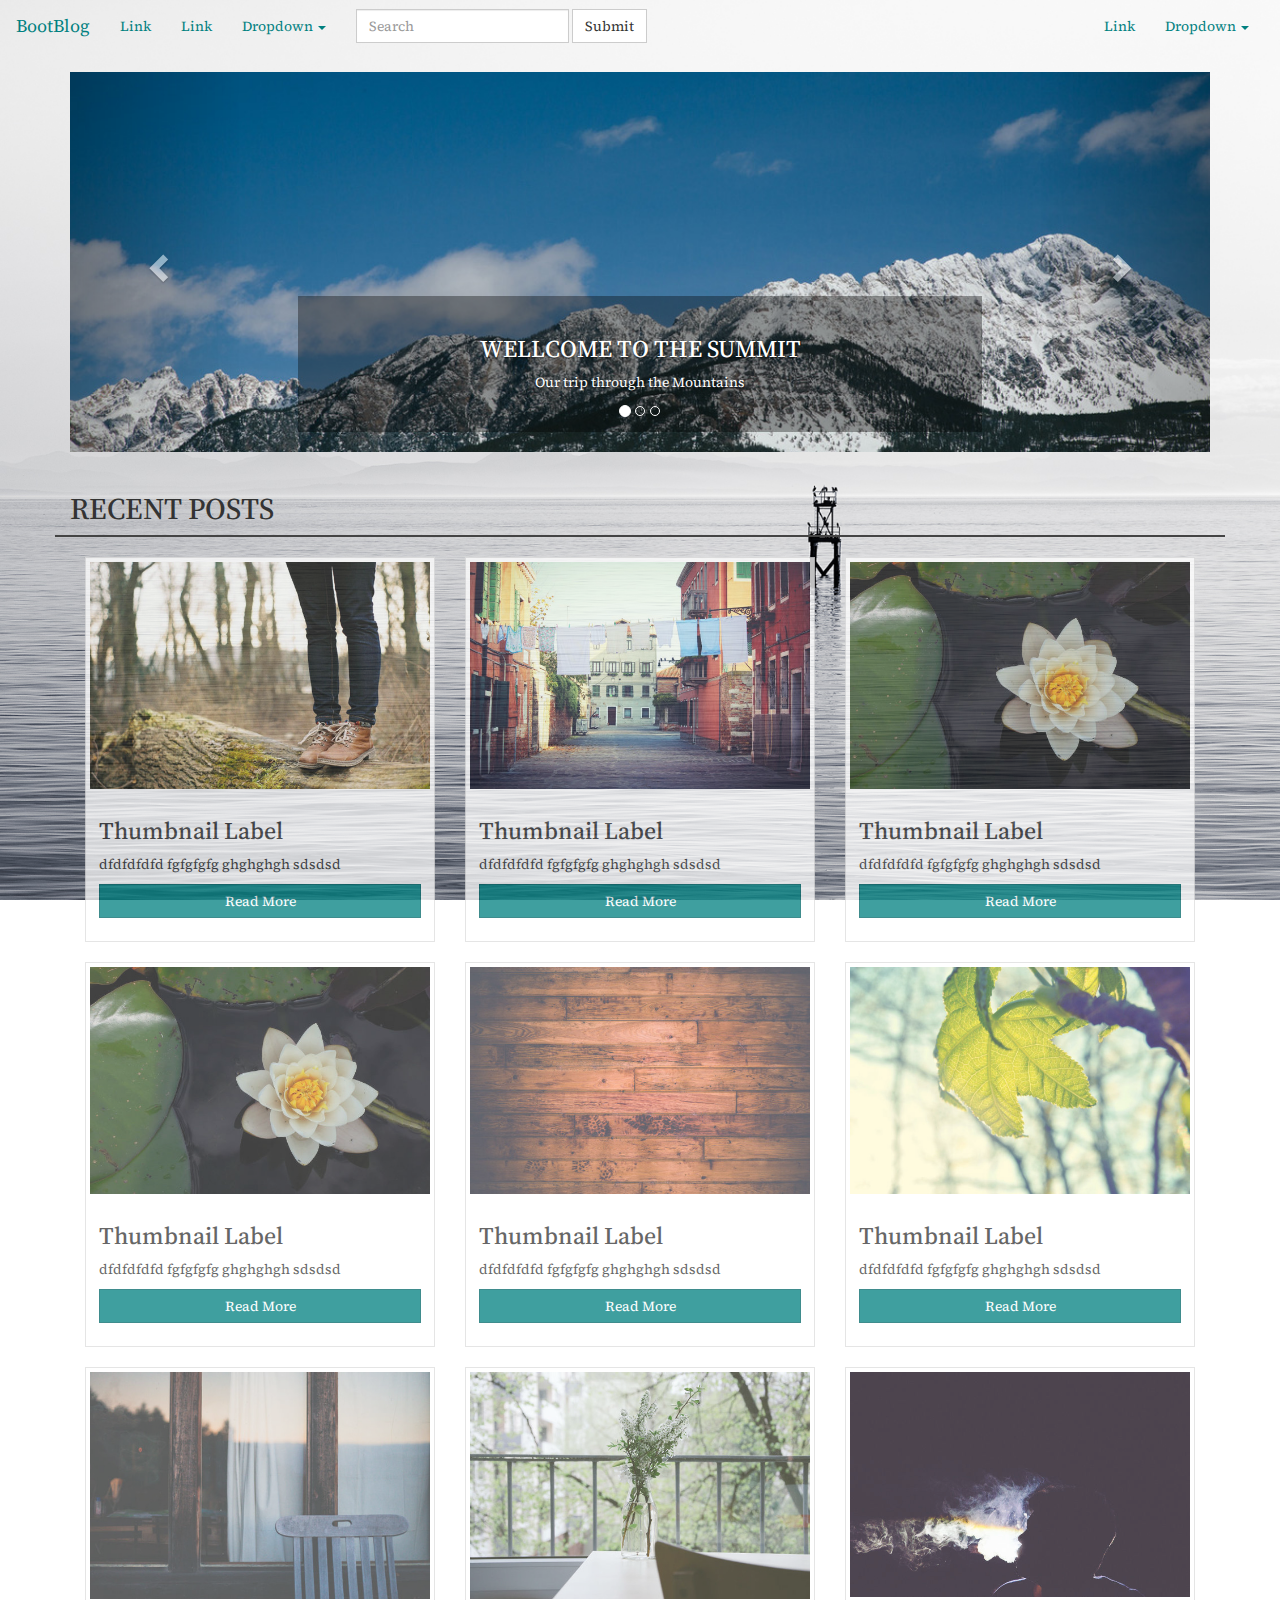
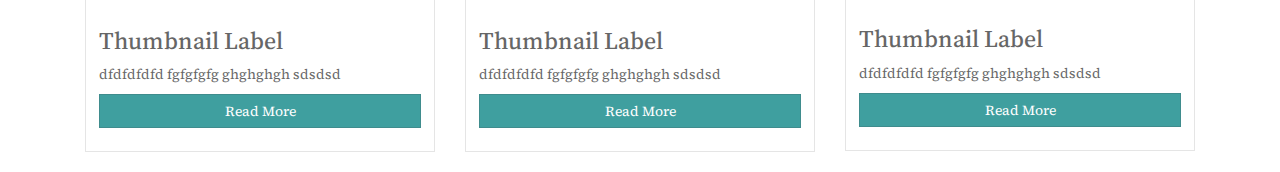
<file: index.html>
<!doctype html>
<html class="no-js" lang="">
    <head>
        <meta charset="utf-8">
        <meta http-equiv="X-UA-Compatible" content="IE=edge,chrome=1">
        <title></title>
        <meta name="description" content="">
        <meta name="viewport" content="width=device-width, initial-scale=1">
        <link rel="apple-touch-icon" href="apple-touch-icon.png">

        <link rel="stylesheet" href="css/bootstrap.css">
        <link rel="stylesheet" href="css/main.css">
        <link href="https://fonts.googleapis.com/css?family=Source+Serif+Pro" rel="stylesheet">
        <script src="js/vendor/modernizr-2.8.3.min.js"></script>
    </head>
    <body>
        <!--[if lt IE 8]>
            <p class="browserupgrade">You are using an <strong>outdated</strong> browser. Please <a href="http://browsehappy.com/">upgrade your browser</a> to improve your experience.</p>
        <![endif]-->

        <nav class="navbar  navbar-inverse-bg navbar-inverse-border navbar-inverse-link-hover-bg">
  <div class="container-fluid">
    <!-- Brand and toggle get grouped for better mobile display -->
    <div class="navbar-header">
      <button type="button" class="navbar-toggle collapsed" data-toggle="collapse" data-target="#bs-example-navbar-collapse-1" aria-expanded="false">
        <span class="sr-only">Toggle navigation</span>
        <span class="icon-bar"></span>
        <span class="icon-bar"></span>
        <span class="icon-bar"></span>
      </button>
      <a class="navbar-brand" href="#">BootBlog</a>
    </div>

    <!-- Collect the nav links, forms, and other content for toggling -->
    <div class="collapse navbar-collapse" id="bs-example-navbar-collapse-1">
      <ul class="nav navbar-nav">
        <li class="active"><a href="#">Link <span class="sr-only">(current)</span></a></li>
        <li><a href="#">Link</a></li>
        <li class="dropdown">
          <a href="#" class="dropdown-toggle" data-toggle="dropdown" role="button" aria-haspopup="true" aria-expanded="false">Dropdown <span class="caret"></span></a>
          <ul class="dropdown-menu">
            <li><a href="#">Action</a></li>
            <li><a href="#">Another action</a></li>
            <li><a href="#">Something else here</a></li>
            <li role="separator" class="divider"></li>
            <li><a href="#">Separated link</a></li>
            <li role="separator" class="divider"></li>
            <li><a href="#">One more separated link</a></li>
          </ul>
        </li>
      </ul>
      <form class="navbar-form navbar-left">
        <div class="form-group">
          <input type="text" class="form-control" placeholder="Search">
        </div>
        <button type="submit" class="btn btn-default">Submit</button>
      </form>
      <ul class="nav navbar-nav navbar-right">
        <li><a href="#">Link</a></li>
        <li class="dropdown">
          <a href="#" class="dropdown-toggle" data-toggle="dropdown" role="button" aria-haspopup="true" aria-expanded="false">Dropdown <span class="caret"></span></a>
          <ul class="dropdown-menu">
            <li><a href="#">Action</a></li>
            <li><a href="#">Another action</a></li>
            <li><a href="#">Something else here</a></li>
            <li role="separator" class="divider"></li>
            <li><a href="#">Separated link</a></li>
          </ul>
        </li>
      </ul>
    </div><!-- /.navbar-collapse -->
  </div><!-- /.container-fluid -->
</nav>

<div class="container content-wrap">
  <div class="hero">
  <div id="carousel-example-generic" class="carousel slide" data-ride="carousel">
    <!-- Indicators -->
    <ol class="carousel-indicators">
      <li data-target="#carousel-example-generic" data-slide-to="0" class="active"></li>
      <li data-target="#carousel-example-generic" data-slide-to="1"></li>
      <li data-target="#carousel-example-generic" data-slide-to="2"></li>
    </ol>

    <!-- Wrapper for slides -->
    <div class="carousel-inner" role="listbox">
    <div class="item active">
        <img src="img/slide-1.jpg" alt="">
        <div class="carousel-caption">
          <h3>Wellcome to the Summit</h3>
          <p>Our trip through the Mountains</p>
        </div>
    </div>

    <div class="item">
      <img src="img/slide-2.jpg" alt="">
      <div class="carousel-caption">
        <h3>City Living</h3>
        <p>On a budget</p>
      </div>
    </div>

    <div class="item">
      <img src="img/slide-3.jpg" alt="">
      <div class="carousel-caption">
        <h3>This is a weather</h3>
        <p>Our hunter through the Mountains</p>
      </div>
    </div>
    </div>

    <!-- Controls -->
    <a class="left carousel-control" href="#carousel-example-generic" role="button" data-slide="prev">
      <span class="glyphicon glyphicon-chevron-left" aria-hidden="true"></span>
      <span class="sr-only">Previous</span>
    </a>
    <a class="right carousel-control" href="#carousel-example-generic" role="button" data-slide="next">
      <span class="glyphicon glyphicon-chevron-right" aria-hidden="true"></span>
      <span class="sr-only">Next</span>
    </a>
  </div>
</div> <!-- end hero-->

<div class = "row">
  <div class="page-header">
    <h2>Recent Posts</h2>
  </div>
</div>

<div class="col-sm-6 col-md-4">
  <div class="thumbnail">
    <img src="img/b1.jpg" alt="...">
    <div class="caption">
      <h3>Thumbnail label</h3>
      <p>dfdfdfdfd fgfgfgfg ghghghgh sdsdsd</p>
      <p><a href="#" class="btn btn-primary btn-block" role="button">Read More</a></p>
    </div>
  </div> <!-- end thumbnail -->
</div> <!-- end col -->

<div class="col-sm-6 col-md-4">
  <div class="thumbnail">
    <img src="img/b7.jpg" alt="...">
    <div class="caption">
      <h3>Thumbnail label</h3>
      <p>dfdfdfdfd fgfgfgfg ghghghgh sdsdsd</p>
      <p><a href="#" class="btn btn-primary btn-block" role="button">Read More</a></p>
    </div>
  </div> <!-- end thumbnail -->
</div> <!-- end col -->

<div class="col-sm-6 col-md-4">
  <div class="thumbnail">
    <img src="img/b8.jpg" alt="...">
    <div class="caption">
      <h3>Thumbnail label</h3>
      <p>dfdfdfdfd fgfgfgfg ghghghgh sdsdsd</p>
      <p><a href="#" class="btn btn-primary btn-block" role="button">Read More</a></p>
    </div>
  </div> <!-- end thumbnail -->
</div> <!-- end col -->

<div class="col-sm-6 col-md-4">
  <div class="thumbnail">
    <img src="img/b8.jpg" alt="...">
    <div class="caption">
      <h3>Thumbnail label</h3>
      <p>dfdfdfdfd fgfgfgfg ghghghgh sdsdsd</p>
      <p><a href="#" class="btn btn-primary btn-block" role="button">Read More</a></p>
    </div>
  </div> <!-- end thumbnail -->
</div> <!-- end col -->

<div class="col-sm-6 col-md-4">
  <div class="thumbnail">
    <img src="img/b2.jpg" alt="...">
    <div class="caption">
      <h3>Thumbnail label</h3>
      <p>dfdfdfdfd fgfgfgfg ghghghgh sdsdsd</p>
      <p><a href="#" class="btn btn-primary btn-block" role="button">Read More</a></p>
    </div>
  </div> <!-- end thumbnail -->
</div> <!-- end col -->

<div class="col-sm-6 col-md-4">
  <div class="thumbnail">
    <img src="img/b3.jpg" alt="...">
    <div class="caption">
      <h3>Thumbnail label</h3>
      <p>dfdfdfdfd fgfgfgfg ghghghgh sdsdsd</p>
      <p><a href="#" class="btn btn-primary btn-block" role="button">Read More</a></p>
    </div>
  </div> <!-- end thumbnail -->
</div> <!-- end col -->

<div class="col-sm-6 col-md-4">
  <div class="thumbnail">
    <img src="img/b4.jpg" alt="...">
    <div class="caption">
      <h3>Thumbnail label</h3>
      <p>dfdfdfdfd fgfgfgfg ghghghgh sdsdsd</p>
      <p><a href="#" class="btn btn-primary btn-block" role="button">Read More</a></p>
    </div>
  </div> <!-- end thumbnail -->
</div> <!-- end col -->

<div class="col-sm-6 col-md-4">
  <div class="thumbnail">
    <img src="img/b5.jpg" alt="...">
    <div class="caption">
      <h3>Thumbnail label</h3>
      <p>dfdfdfdfd fgfgfgfg ghghghgh sdsdsd</p>
      <p><a href="#" class="btn btn-primary btn-block" role="button">Read More</a></p>
    </div>
  </div> <!-- end thumbnail -->
</div> <!-- end col -->

<div class="col-sm-6 col-md-4">
  <div class="thumbnail">
    <img src="img/b6.jpg" alt="...">
    <div class="caption">
      <h3>Thumbnail label</h3>
      <p>dfdfdfdfd fgfgfgfg ghghghgh sdsdsd</p>
      <p><a href="#" class="btn btn-primary btn-block" role="button">Read More</a></p>
    </div>
  </div> <!-- end thumbnail -->
</div> <!-- end col -->



</div> <!-- end container -->

        <script src="https://ajax.googleapis.com/ajax/libs/jquery/1.11.2/jquery.min.js"></script>
        <script>window.jQuery || document.write('<script src="js/vendor/jquery-1.11.2.min.js"><\/script>')</script>
        <script src="js/bootstrap.min.js"></script>
        <script src="js/plugins.js"></script>
        <script src="js/main.js"></script>


    </body>
</html>
</file>
<file: css/main.css>
body{background:url(../img/bg.jpg) no-repeat center center fixed;-webkit-background-size:cover;-moz-background-size:cover;-o-background-size:cover;background-size:cover}h1,h2,h3,h5,h6{text-transform:uppercase}.page-header{border-bottom:2px solid  #444;padding:0 15px}.thumbnail{opacity:.75;cursor:pointer}.thumbnail .caption h3{text-transform:capitalize}.thumbnail:hover{opacity:1}.carousel-caption{background:rgba(0, 0, 0, 0.35)}@media (max-width:45em){.carousel-caption{display:none}}
</file>
